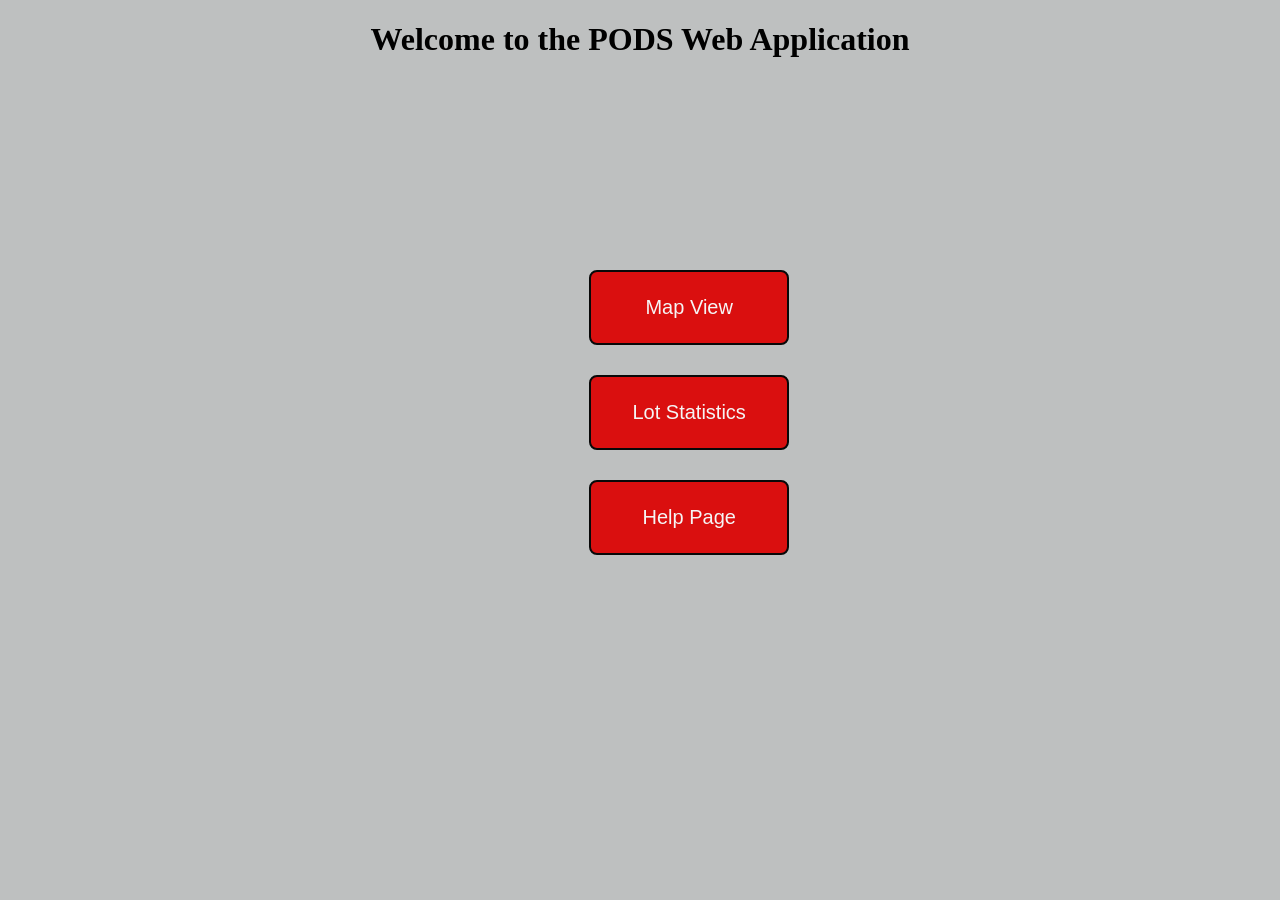
<file: Capstone_Webpage/server/frontend/index.html>
<!DOCTYPE html>

<html>
    <style>
        textarea {
            resize: none;
        }
    </style>
    <link rel="shortcut icon" type="image/x-icon" href="favicon.png">
	<link type="text/css" rel="stylesheet" href="index.css">
    <script type="text/javascript" src="common.js"></script>
    <head>
        <title>
            PODS Web App
        </title>
    </head>

    <body>
        <div class="content">
            <!-- if buttons pressed sends the input to the login() function-->
            <button class="button" onclick="window.location.href = 'map_view.html';">Map View</button>
            <button class="button" onclick="window.location.href = 'lot_stats.html';">Lot Statistics</button>
            <button class="button" onclick="window.location.href = 'help.html';">Help Page</button>
		</div>
        <div class="wrapper">
            <h1>Welcome to the PODS Web Application</h1>
            <p></p>
		</div>
    </body>
</html>
</file>
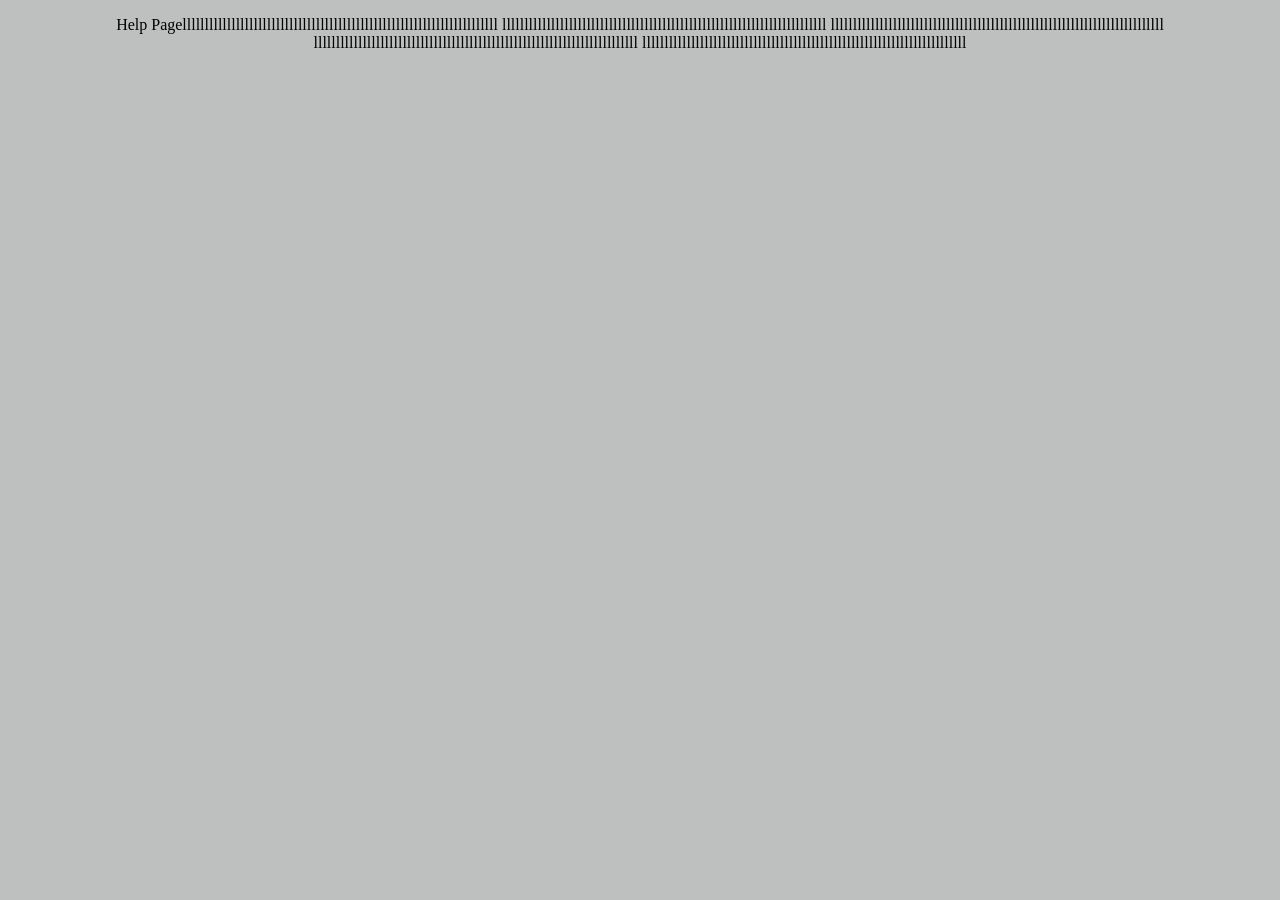
<file: Capstone_Webpage/server/frontend/help.html>
<!DOCTYPE html>

<html>
    <link rel="shortcut icon" type="image/x-icon" href="favicon.png">
	<link type="text/css" rel="stylesheet" href="index.css">
	<script type="text/javascript" src="common.js"></script>
    <head>
        <title>
            Help Page
        </title>
    </head>

    <body>
        <div class="wrapper">
            <p>Help Pagelllllllllllllllllllllllllllllllllllllllllllllllllllllllllllllllllllllll
                lllllllllllllllllllllllllllllllllllllllllllllllllllllllllllllllllllllllll
                lllllllllllllllllllllllllllllllllllllllllllllllllllllllllllllllllllllllllll
                lllllllllllllllllllllllllllllllllllllllllllllllllllllllllllllllllllllllll
                lllllllllllllllllllllllllllllllllllllllllllllllllllllllllllllllllllllllll
            </p>
		</div>
    </body>
</html>
</file>
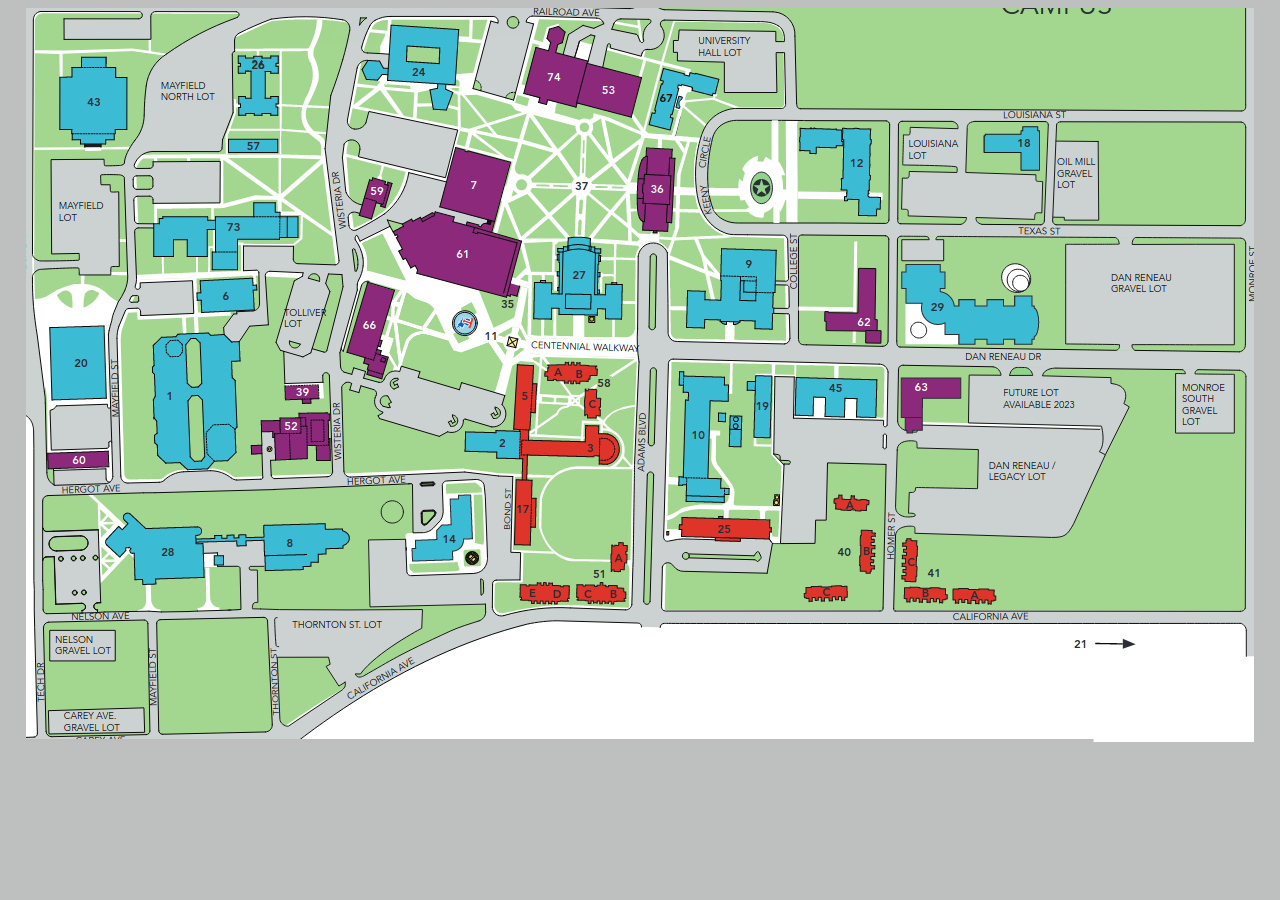
<file: Capstone_Webpage/server/frontend/map_view.html>
<!DOCTYPE html>

<html>
    <link rel="shortcut icon" type="image/x-icon" href="favicon.png">
	<link type="text/css" rel="stylesheet" href="index.css">
	<script type="text/javascript" src="common.js"></script>
    <head>
        <title>
            MapView
        </title>
    </head>

    <body>
        <div class="wrapper">
            <img src="map_view_snip.png" alt="Map View">

		</div>
    </body>
</html>
</file>
<file: Capstone_Webpage/server/frontend/index.css>
body {
    background-color: rgb(190, 192, 192);
}
.content{
    position:absolute;
    top:30%;
    left:39%;
    width :200px;
    height:200px;
    text-align: center;
}

.wrapper {
    text-align: center;
}
.button {
    background-color: rgb(218, 15, 15);
    border: 2px solid rgb(8, 8, 8);
    border-radius: 8px;
    color: whitesmoke;
    padding: 5px 20px;
    text-align: center;
    text-decoration: none;
    font-size: 20px;
    font-family: 'Gill Sans', 'Gill Sans MT', Calibri, 'Trebuchet MS', sans-serif;
    margin-left: 45%;
    margin-bottom: 15%;
    cursor: pointer;
    width: 200px;
    height: 75px;
}

.button1 {
    background-color: black;
    border: 2px solid rgb(18, 234, 21);
    border-radius: 8px;
    color: whitesmoke;
    padding: 5px 20px;
    text-align: center;
    text-decoration: none;
    font-size: 20px;
    font-family: 'Gill Sans', 'Gill Sans MT', Calibri, 'Trebuchet MS', sans-serif;
    margin-left: 40%;
    margin-bottom: 20%;
    cursor: pointer;
    width: 200px;
    height: 75px;
}
</file>
